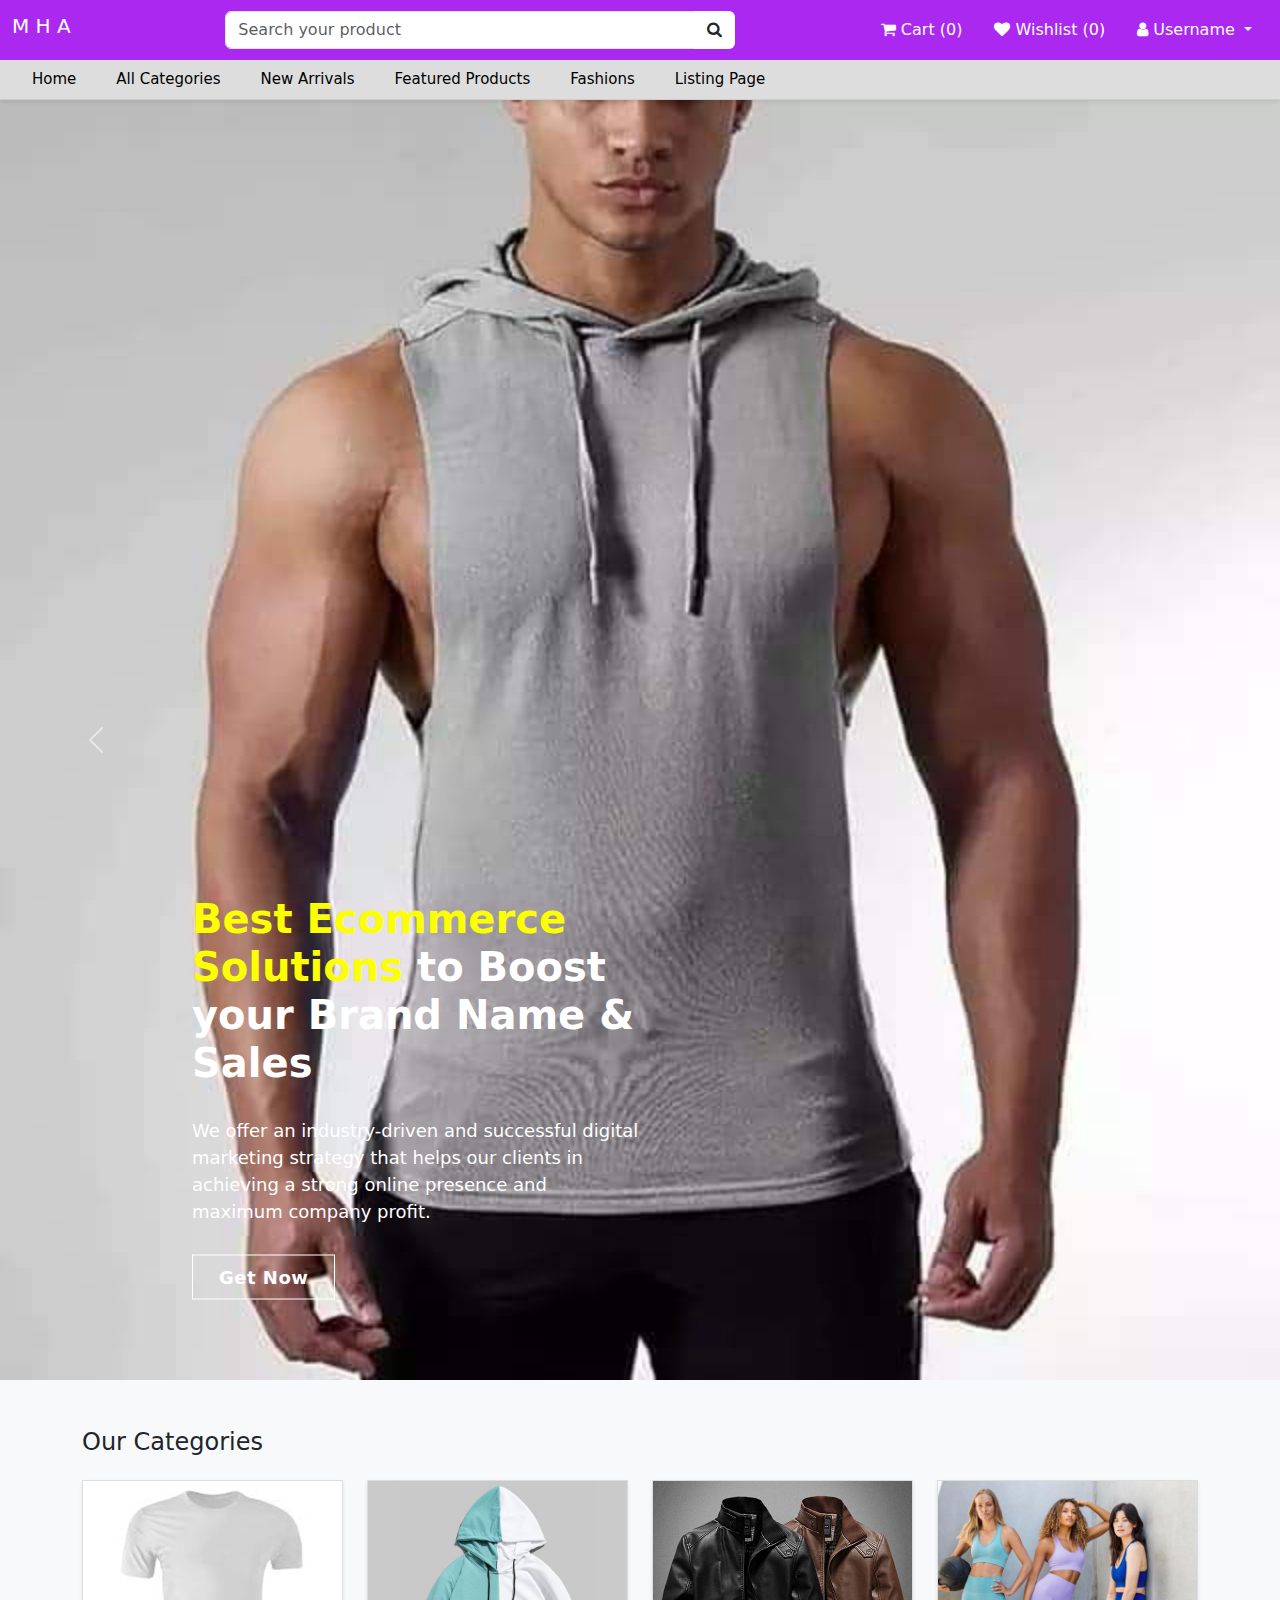
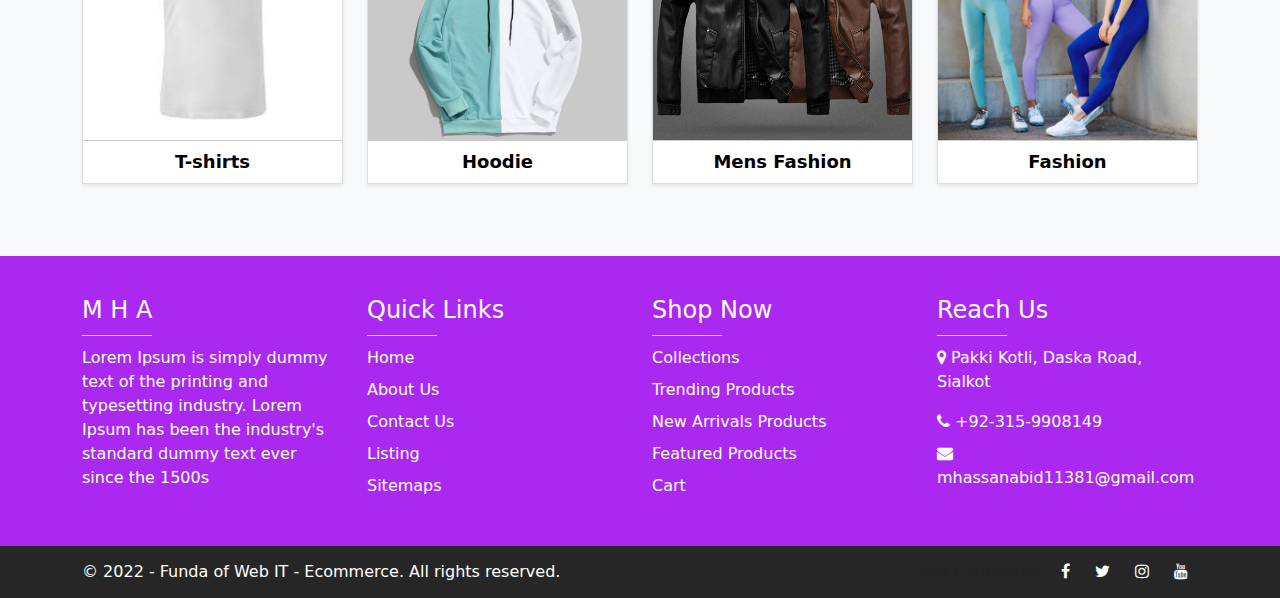
<file: index.html>
<!doctype html>
<html lang="en">
<head>
    <meta charset="utf-8">
    <meta name="viewport" content="width=device-width, initial-scale=1">
    <title>Ecommerce Website</title>

    <link href="https://stackpath.bootstrapcdn.com/font-awesome/4.7.0/css/font-awesome.min.css" rel="stylesheet">
    <link href="https://cdn.jsdelivr.net/npm/bootstrap@5.2.0-beta1/dist/css/bootstrap.min.css" rel="stylesheet">
    <link rel="stylesheet" href="style.css">
</head>
<body>
<!-- header -->
    <div class="main-navbar shadow-sm sticky-top">
        <div class="top-navbar">
            <div class="container-fluid">
                <div class="row">
                    <div class="col-md-2 my-auto d-none d-sm-none d-md-block d-lg-block">
                        <h5 class="brand-name"> M H A </h5>
                    </div>
                    <div class="col-md-5 my-auto">
                        <form role="search">
                            <div class="input-group">
                                <input type="search" placeholder="Search your product" class="form-control" />
                                <button class="btn bg-white" type="submit">
                                    <i class="fa fa-search"></i>
                                </button>
                            </div>
                        </form>
                    </div>
                    <div class="col-md-5 my-auto">
                        <ul class="nav justify-content-end">
                            
                            <li class="nav-item">
                                <a class="nav-link" href="#">
                                    <i class="fa fa-shopping-cart"></i> Cart (0)
                                </a>
                            </li>
                            <li class="nav-item">
                                <a class="nav-link" href="#">
                                    <i class="fa fa-heart"></i> Wishlist (0)
                                </a>
                            </li>
                            <li class="nav-item dropdown">
                                <a class="nav-link dropdown-toggle" href="#" id="navbarDropdown" role="button" data-bs-toggle="dropdown" aria-expanded="false">
                                    <i class="fa fa-user"></i> Username 
                                </a>
                                <ul class="dropdown-menu" aria-labelledby="navbarDropdown">
                                <li><a class="dropdown-item" href="#"><i class="fa fa-user"></i> Profile</a></li>

                                <li><a class="dropdown-item" href="#"><i class="fa fa-list"></i> My Orders</a></li>

                                <li><a class="dropdown-item" href="#"><i class="fa fa-heart"></i> My Wishlist</a></li>
                                <li><a class="dropdown-item" href="#"><i class="fa fa-shopping-cart"></i> My Cart</a></li>
                                <li><a class="dropdown-item" href="#"><i class="fa fa-sign-out"></i> Logout</a></li>
                                </ul>
                            </li>
                        </ul>
                    </div>
                </div>
            </div>
        </div>
     
        <!-- footer -->
        <nav class="navbar navbar-expand-lg">
            <div class="container-fluid">
                <a class="navbar-brand d-block d-sm-block d-md-none d-lg-none" href="#">
                </a>
                <button class="navbar-toggler" type="button" data-bs-toggle="collapse" data-bs-target="#navbarSupportedContent" aria-controls="navbarSupportedContent" aria-expanded="false" aria-label="Toggle navigation">
                    <span class="navbar-toggler-icon"></span>
                </button>
                <div class="collapse navbar-collapse" id="navbarSupportedContent">
                    <ul class="navbar-nav me-auto mb-2 mb-lg-0">
                        <li class="nav-item">
                            <a class="nav-link" href="#">Home</a>
                        </li>
                        <li class="nav-item">
                            <a class="nav-link" href="#">All Categories</a>
                        </li>
                        <li class="nav-item">
                            <a class="nav-link" href="#">New Arrivals</a>
                        </li>
                        <li class="nav-item">
                            <a class="nav-link" href="#">Featured Products</a>
                        </li>
                        <li class="nav-item">
                            <a class="nav-link" href="#">Fashions</a>
                        </li>
                        <li class="nav-item">
                            <a class="nav-link" href="#">Listing Page</a>
                        </li>
                    </ul>
                </div>
            </div>
        </nav>
    </div>
       <!-- Sliders -->


       <div id="carouselExampleCaptions" class="carousel slide" data-bs-ride="false">

        <div class="carousel-inner">
            <div class="carousel-item active">
                <img src="Assets/sliders/2.jpeg" class="d-block w-100" alt="...">
                <div class="carousel-caption d-none d-md-block">
                    <div class="custom-carousel-content">
                        <h1>
                            <span>Best Ecommerce Solutions</span>
                            to Boost your Brand Name &amp; Sales
                        </h1>
                        <p>
                            We offer an industry-driven and successful digital marketing strategy that helps our clients
                            in achieving a strong online presence and maximum company profit.
                        </p>
                        <div>
                            <a href="#" class="btn btn-slider">
                                Get Now
                            </a>
                        </div>
                    </div>
                </div>
            </div>
            <div class="carousel-item">
                <img src="Assets/sliders/3.jpeg" class="d-block w-100" alt="...">
                <div class="carousel-caption d-none d-md-block">
                    <div class="custom-carousel-content">
                        <h1>
                            <span>Best Ecommerce Solutions</span>
                            to Boost your Brand Name & Sales
                        </h1>
                        <p>
                            We offer an industry-driven and successful digital marketing strategy that helps our clients
                            in achieving a strong online presence and maximum company profit.
                        </p>
                        <div>
                            <a href="#" class="btn btn-slider">
                                Get Now
                            </a>
                        </div>
                    </div>
                </div>
            </div>
            <div class="carousel-item">
                <img src="Assets/sliders/4.jpeg" class="d-block w-100" alt="...">
                <div class="carousel-caption d-none d-md-block">
                    <div class="custom-carousel-content">
                        <h1>
                            <span>Best Ecommerce Solutions</span>
                            to Boost your Brand Name & Sales
                        </h1>
                        <p>
                            We offer an industry-driven and successful digital marketing strategy that helps our clients
                            in achieving a strong online presence and maximum company profit.
                        </p>
                        <div>
                            <a href="#" class="btn btn-slider">
                                Get Now
                            </a>
                        </div>
                    </div>
                </div>
            </div>
        </div>
        <button class="carousel-control-prev" type="button" data-bs-target="#carouselExampleCaptions"
            data-bs-slide="prev">
            <span class="carousel-control-prev-icon" aria-hidden="true"></span>
            <span class="visually-hidden">Previous</span>
        </button>
        <button class="carousel-control-next" type="button" data-bs-target="#carouselExampleCaptions"
            data-bs-slide="next">
            <span class="carousel-control-next-icon" aria-hidden="true"></span>
            <span class="visually-hidden">Next</span>
        </button>
    </div>
    <!-- catagory -->
    <div class="py-3 py-md-5 bg-light">
        <div class="container">
            <div class="row">
                <div class="col-md-12">
                    <h4 class="mb-4">Our Categories</h4>
                </div>
                <div class="col-6 col-md-3">
                    <div class="category-card">
                        <a href="">
                            <div class="category-card-img">
                                <img src="Assets/cataory/1.jpg" class="w-100" alt="Laptop">
                            </div>
                            <div class="category-card-body">
                                <h5>T-shirts</h5>
                            </div>
                        </a>
                    </div>
                </div>
                <div class="col-6 col-md-3">
                    <div class="category-card">
                        <a href="">
                            <div class="category-card-img">
                                <img src="Assets/cataory/2.jpg" class="w-100" alt="Mobile Devices">
                            </div>
                            <div class="category-card-body">
                                <h5>Hoodie</h5>
                            </div>
                        </a>
                    </div>
                </div>
                <div class="col-6 col-md-3">
                    <div class="category-card">
                        <a href="">
                            <div class="category-card-img">
                                <img src="Assets/cataory/3.jpg" class="w-100" alt="Mens Fashion">
                            </div>
                            <div class="category-card-body">
                                <h5>Mens Fashion</h5>
                            </div>
                        </a>
                    </div>
                </div>
                <div class="col-6 col-md-3">
                    <div class="category-card">
                        <a href="">
                            <div class="category-card-img">
                                <img src="Assets/cataory/4.jpg" class="w-100" alt="Women Fashion">
                            </div>
                            <div class="category-card-body">
                                <h5>Fashion</h5>
                            </div>
                        </a>
                    </div>
                </div>
            </div>
        </div>
    </div>
<!-- footer -->
<div class="footer-area">
            <div class="container">
                <div class="row">
                    <div class="col-md-3">
                        <h4 class="footer-heading">M H A </h4>
                        <div class="footer-underline"></div>
                        <p>
                            Lorem Ipsum is simply dummy text of the printing and typesetting industry.
                            Lorem Ipsum has been the industry's standard dummy text ever since the 1500s
                        </p>
                    </div>
                    <div class="col-md-3">
                        <h4 class="footer-heading">Quick Links</h4>
                        <div class="footer-underline"></div>
                        <div class="mb-2"><a href="" class="text-white">Home</a></div>
                        <div class="mb-2"><a href="" class="text-white">About Us</a></div>

                        <div class="mb-2"><a href="" class="text-white">Contact Us</a></div>
                        <div class="mb-2"><a href="Product_list.html" class="text-white">Listing</a></div>
                        <div class="mb-2"><a href="" class="text-white">Sitemaps</a></div>
                    </div>
                    <div class="col-md-3">
                        <h4 class="footer-heading">Shop Now</h4>
                        <div class="footer-underline"></div>
                        <div class="mb-2"><a href="catagories.html" class="text-white">Collections</a></div>
                        <div class="mb-2"><a href="" class="text-white">Trending Products</a></div>
                        <div class="mb-2"><a href="" class="text-white">New Arrivals Products</a></div>
                        <div class="mb-2"><a href="" class="text-white">Featured Products</a></div>
                        <div class="mb-2"><a href="cart.html" class="text-white">Cart</a></div>
                    </div>
                    <div class="col-md-3">
                        <h4 class="footer-heading">Reach Us</h4>
                        <div class="footer-underline"></div>
                        <div class="mb-2">
                            <p>
                                <i class="fa fa-map-marker"></i> Pakki Kotli, Daska Road, Sialkot
                            </p>
                        </div>
                        <div class="mb-2">
                            <a href="" class="text-white">
                                <i class="fa fa-phone"></i> +92-315-9908149
                            </a>
                        </div>
                        <div class="mb-2">
                            <a href="" class="text-white">
                                <i class="fa fa-envelope"></i> mhassanabid11381@gmail.com
                            </a>
                        </div>
                    </div>
                </div>
            </div>
        </div>
        <div class="copyright-area">
            <div class="container">
                <div class="row">
                    <div class="col-md-8">
                        <p class=""> &copy; 2022 - Funda of Web IT - Ecommerce. All rights reserved.</p>
                    </div>
                    <div class="col-md-4">
                        <div class="social-media">
                            Get Connected:
                            <a href=""><i class="fa fa-facebook"></i></a>
                            <a href=""><i class="fa fa-twitter"></i></a>
                            <a href=""><i class="fa fa-instagram"></i></a>
                            <a href=""><i class="fa fa-youtube"></i></a>
                        </div>
                    </div>
                </div>
            </div>
        </div>
    </div>

    <script src="https://cdn.jsdelivr.net/npm/bootstrap@5.2.0-beta1/dist/js/bootstrap.bundle.min.js"></script>
</body>
</html>
</file>
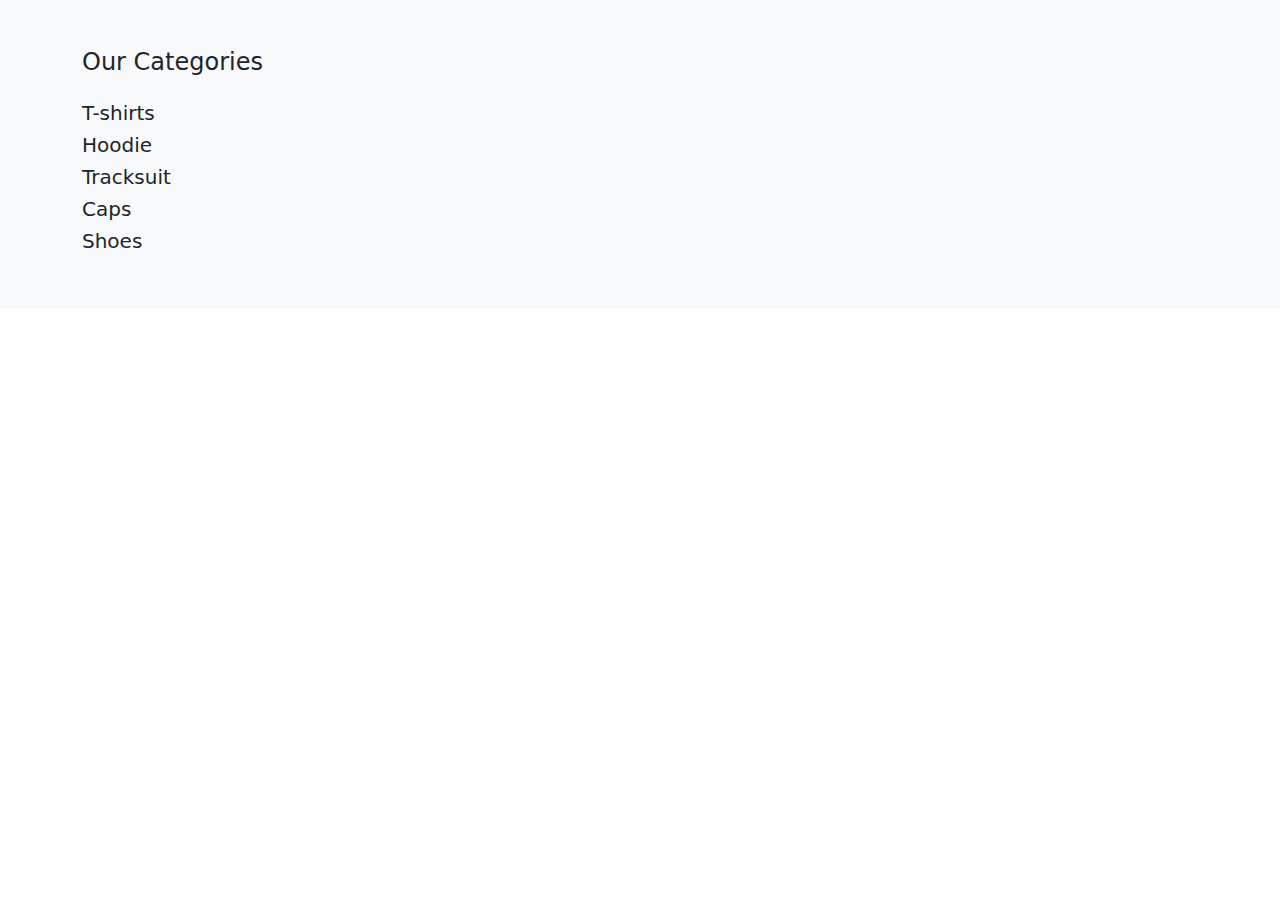
<file: All-catagory.html>
<!doctype html>
<html lang="en">
<head>
    <meta charset="utf-8">
    <meta name="viewport" content="width=device-width, initial-scale=1">
    <title>Ecommerce Category Design</title>

    <link href="https://cdn.jsdelivr.net/npm/bootstrap@5.2.0-beta1/dist/css/bootstrap.min.css" rel="stylesheet">
    <link rel="stylesheet" href="style.css">
</head>
<body>

    <div class="py-3 py-md-5 bg-light">
        <div class="container">
            <div class="row">
                <div class="col-md-12">
                    <h4 class="mb-4">Our Categories</h4>
                </div>
                <div>
                                <h5>T-shirts</h5>

                                <h5>Hoodie</h5>

                                <h5>Tracksuit</h5>

                                <h5>Caps</h5>
                                
                                <h5>Shoes</h5>
                </div>
                 </div>
                </div>
               

    <script src="https://cdn.jsdelivr.net/npm/bootstrap@5.2.0-beta1/dist/js/bootstrap.bundle.min.js"></script>
</body>
</html>
</file>
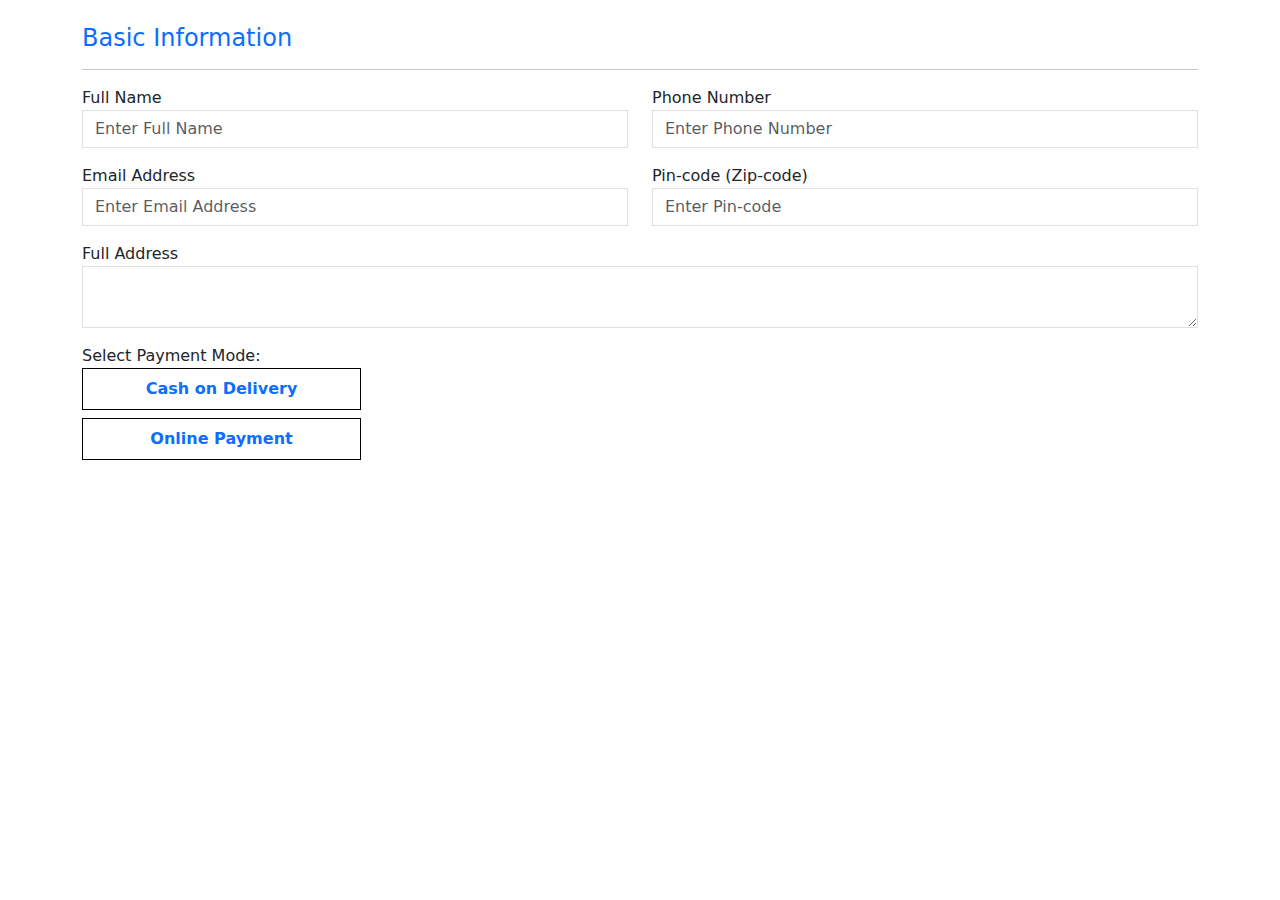
<file: cart.html>
<!doctype html>
<html lang="en">
<head>
    <meta charset="utf-8">
    <meta name="viewport" content="width=device-width, initial-scale=1">
    <title>Ecommerce Cart/Wishlist Page Design</title>

    <link href="https://stackpath.bootstrapcdn.com/font-awesome/4.7.0/css/font-awesome.min.css" rel="stylesheet">
    <link href="https://cdn.jsdelivr.net/npm/bootstrap@5.2.0-beta1/dist/css/bootstrap.min.css" rel="stylesheet">
    <link rel="stylesheet" href="cart.css">
</head>
<body>

    <div class="py-3 py-md-4 checkout">
        <div class="container">
          
                        <h4 class="text-primary">
                            Basic Information
                        </h4>
                        <hr>

                        <form action="" method="POST">
                            <div class="row">
                                <div class="col-md-6 mb-3">
                                    <label>Full Name</label>
                                    <input type="text" name="fullname" class="form-control" placeholder="Enter Full Name" />
                                </div>
                                <div class="col-md-6 mb-3">
                                    <label>Phone Number</label>
                                    <input type="number" name="phone" class="form-control" placeholder="Enter Phone Number" />
                                </div>
                                <div class="col-md-6 mb-3">
                                    <label>Email Address</label>
                                    <input type="email" name="email" class="form-control" placeholder="Enter Email Address" />
                                </div>
                                <div class="col-md-6 mb-3">
                                    <label>Pin-code (Zip-code)</label>
                                    <input type="number" name="pincode" class="form-control" placeholder="Enter Pin-code" />
                                </div>
                                <div class="col-md-12 mb-3">
                                    <label>Full Address</label>
                                    <textarea name="address" class="form-control" rows="2"></textarea>
                                </div>
                                <div class="col-md-12 mb-3">
                                    <label>Select Payment Mode: </label>
                                    <div class="d-md-flex align-items-start">
                                        <div class="nav col-md-3 flex-column nav-pills me-3" id="v-pills-tab" role="tablist" aria-orientation="vertical">
                                            <button class="nav-link fw-bold" id="cashOnDeliveryTab-tab" data-bs-toggle="pill" data-bs-target="#cashOnDeliveryTab" type="button" role="tab" aria-controls="cashOnDeliveryTab" aria-selected="true">Cash on Delivery</button>

                                            <button class="nav-link fw-bold" id="onlinePayment-tab" data-bs-toggle="pill" data-bs-target="#onlinePayment" type="button" role="tab" aria-controls="onlinePayment" aria-selected="false">Online Payment</button>
                                        </div>
                                        <div class="tab-content col-md-9" id="v-pills-tabContent">
                                            <div class="tab-pane fade" id="cashOnDeliveryTab" role="tabpanel" aria-labelledby="cashOnDeliveryTab-tab" tabindex="0">
                                                <h6>Cash on Delivery Mode</h6>
                                                <hr/>
                                                <button type="button" class="btn btn-primary">Place Order (Cash on Delivery)</button>

                                            </div>
                                            <div class="tab-pane fade" id="onlinePayment" role="tabpanel" aria-labelledby="onlinePayment-tab" tabindex="0">
                                                <h6>Online Payment Mode</h6>
                                                <hr/>
                                                <button type="button" class="btn btn-warning">Pay Now (Online Payment)</button>
                                            </div>
                                        </div>
                                    </div>

                                </div>
                            </div>
                        </form>

                    </div>
                </div>

            </div>
        </div>
    </div>

    <script src="https://cdn.jsdelivr.net/npm/bootstrap@5.2.0-beta1/dist/js/bootstrap.bundle.min.js"></script>
</body>
</html>
</file>
<file: style.css>
/* nave  */
.main-navbar{
    border-bottom: 1px solid #ccc;
}
.main-navbar .top-navbar{
    background-color: #aa28f0;
    padding-top: 10px;
    padding-bottom: 10px;
}
.main-navbar .top-navbar .brand-name{
    color: #fff;
}
.main-navbar .top-navbar .nav-link{
    color: #fff;
    font-size: 16px;
    font-weight: 500;
}
.main-navbar .top-navbar .dropdown-menu{
    padding: 0px 0px;
    border-radius: 0px;
}
.main-navbar .top-navbar .dropdown-menu .dropdown-item{
    padding: 8px 16px;
    border-bottom: 1px solid #ccc;
    font-size: 14px;
}
.main-navbar .top-navbar .dropdown-menu .dropdown-item i{
    width: 20px;
    text-align: center;
    color: #2874f0;
    font-size: 14px;
}
.main-navbar .navbar{
    padding: 0px;
    background-color: #ddd;
}
.main-navbar .navbar .nav-item .nav-link{
    padding: 8px 20px;
    color: #000;
    font-size: 15px;
}

@media only screen and (max-width: 600px) {
    .main-navbar .top-navbar .nav-link{
        font-size: 12px;
        padding: 8px 10px;
    }
}
/* sliders */
.carousel-item .custom-carousel-content{
    width: 50%;
    transform: translate(0%, -10%);
}
.custom-carousel-content{
    text-align: start;
}
.custom-carousel-content h1{
    font-size: 40px;
    font-weight: 700;
    color: #fff;
    margin-bottom: 30px;
}
.custom-carousel-content h1 span{
    color: #fbff00;
}
.custom-carousel-content p{
    font-size: 18px;
    font-weight: 400;
    color: #fff;
    margin-bottom: 30px;
}
.custom-carousel-content .btn-slider{
    border: 1px solid #fff;
    border-radius: 0px;
    padding: 8px 26px;
    color: #fff;
    font-size: 18px;
    font-weight: 600;
    letter-spacing: 0.5px;
}
/* catagory */
.category-card{
    border: 1px solid #ddd;
    box-shadow: 0 0.125rem 0.25rem rgb(0 0 0 / 8%);
    margin-bottom: 24px;
    background-color: #fff;
}
.category-card a{
    text-decoration: none;
}
.category-card .category-card-img{
    max-height: 260px;
    overflow: hidden;
    border-bottom: 1px solid #ccc;
}
.category-card .category-card-body{
    padding: 10px 16px;
}
.category-card .category-card-body h5{
    margin-bottom: 0px;
    font-size: 18px;
    font-weight: 600;
    color: #000;
    text-align: center;
}
/* Category End */
/* footer */
.footer-area{
    padding: 40px 0px;
    background-color: #aa28f0;
    color: #fff;
}
.footer-area a{
    text-decoration: none;
}
.footer-area .footer-heading{
    font-size: 24px;
    color: #fff;
}
.footer-area .footer-underline{
    height: 1px;
    width: 70px;
    background-color: #ddd;
    margin: 10px 0px;
}
.copyright-area{
    padding: 14px 0px;
    background-color: #262626;
}
.copyright-area p{
    margin-bottom: 0px;
    color: #fff;
}
.copyright-area .social-media{
    text-align: end;
}
.copyright-area .social-media a{
    margin: 0px 10px;
    color: #fff;
    width: 20px;
}
</file>
<file: cart.css>
.checkout .form-control{
    border-radius: 0px !important;
}
.checkout .form-control:focus{
    border: 1px solid #000 !important;
    box-shadow: none !important;
}
.checkout .nav-link{
    border: 1px solid #000;
    border-radius: 0px;
    margin-bottom: 8px;
}
.checkout .tab-content{
    padding-right: 10px;
}
</file>
